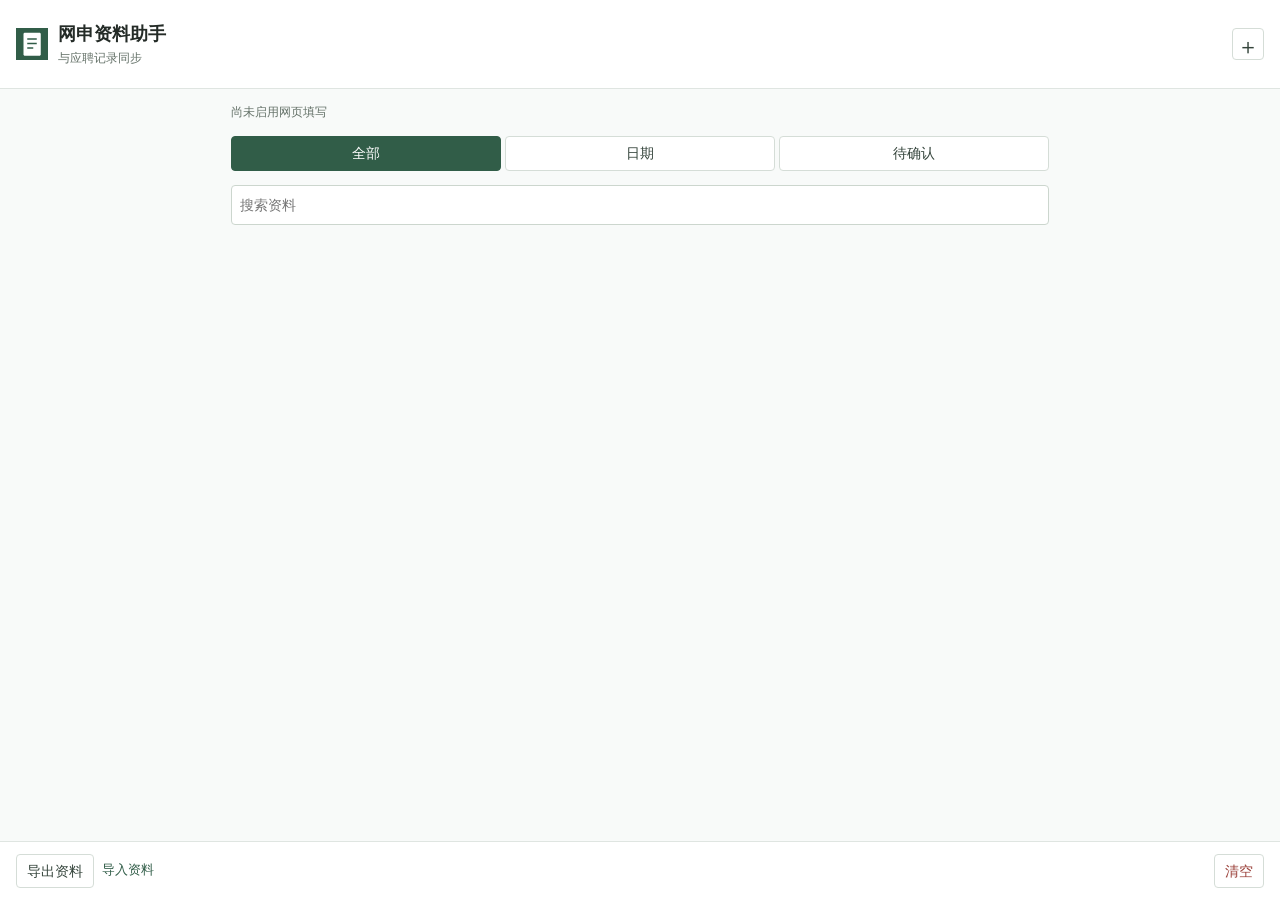
<file: extension/panel.html>
<!doctype html>
<html lang="zh-CN"><head><meta charset="utf-8"><meta name="viewport" content="width=device-width,initial-scale=1"><title>网申资料助手</title><link rel="stylesheet" href="panel.css"></head>
<body><header><img src="icon.png" width="32" height="32" alt=""><div><h1>网申资料助手</h1><p>与应聘记录同步</p></div><button id="add" title="新增资料" aria-label="新增资料">＋</button></header>
<main><p id="status" role="status">尚未启用网页填写</p><div id="context"></div><nav aria-label="资料视图"><button data-view="all" aria-pressed="true">全部</button><button data-view="dates" aria-pressed="false">日期</button><button data-view="pending" aria-pressed="false">待确认</button></nav><input id="search" type="search" placeholder="搜索资料" aria-label="搜索资料"><div id="entries"></div></main>
<footer><button id="export">导出资料</button><label class="import">导入资料<input id="import" type="file" accept=".json,application/json"></label><button id="clear">清空</button></footer>
<dialog id="editor"><form id="edit-form"><h2>编辑资料</h2><label>分组<select name="group" required></select></label><label id="new-group-row" hidden>新分组名称<input name="newGroup" maxlength="100" disabled></label><label>字段名称<input name="label" required></label><label>内容<textarea name="value" rows="6"></textarea></label><label>识别别名（逗号分隔）<input name="aliases"></label><label>来源 / 备注<textarea name="source" rows="3"></textarea></label><label class="check"><input name="date" type="checkbox">日期，仅作提示</label><label class="check"><input name="pending" type="checkbox">待确认，暂不推荐</label><div class="actions"><button type="button" id="delete">删除</button><button type="button" id="cancel">取消</button><button type="submit" class="primary">保存</button></div></form></dialog>
<script src="engine.js"></script><script src="panel.js"></script></body></html>
</file>
<file: extension/panel.css>
:root{font:14px/1.6 system-ui,"Microsoft YaHei",sans-serif;color:#242b27;background:#f8faf9;letter-spacing:0}*{box-sizing:border-box}body{margin:0;min-width:240px}header{display:flex;gap:10px;align-items:center;padding:20px 16px;border-bottom:1px solid #dfe5e1;background:#fff}header div{flex:1}h1{font-size:18px;margin:0}h2{font-size:18px;margin:0 0 12px}p{margin:0;color:#657269;font-size:12px}button,input,textarea{font:inherit;letter-spacing:0}button{cursor:pointer;border:1px solid #d5ddd7;border-radius:4px;background:white;color:#34443b;padding:5px 10px}button:hover{background:#edf3ef}button:focus-visible,input:focus-visible,textarea:focus-visible{outline:2px solid #34795c;outline-offset:2px}header button{font-size:22px;padding:0;width:32px;height:32px}main{padding:14px 16px 90px;max-width:850px;margin:auto}#context{font-size:12px;color:#836124;overflow-wrap:anywhere;margin-top:8px}nav{display:flex;gap:4px;margin:14px 0}nav button{flex:1}nav button[aria-pressed=true]{background:#315d48;color:white;border-color:#315d48}input:not([type=checkbox]):not([type=file]),textarea{width:100%;border:1px solid #ccd6ce;background:white;padding:8px;border-radius:4px;color:#242b27}textarea{resize:vertical}#search{margin-bottom:8px}article{border-bottom:1px solid #e0e6e2;padding:14px 0}article .meta{display:flex;align-items:center;gap:6px;color:#6e7c73;font-size:11px}article .meta span{flex:1;overflow-wrap:anywhere}article h3{font-size:14px;margin:5px 0}article .value{white-space:pre-wrap;overflow-wrap:anywhere;max-height:200px;overflow:auto}article small{display:block;color:#866627;overflow-wrap:anywhere;margin-top:8px}article button{font-size:12px;padding:3px 7px}article .copy{margin-top:8px}footer{position:fixed;bottom:0;left:0;right:0;background:#fff;border-top:1px solid #dfe5e1;padding:12px 16px;display:flex;gap:8px;align-items:center}.import{cursor:pointer;font-size:13px;color:#315d48}.import input{display:none}#clear{margin-left:auto;color:#9b413a}dialog{border:1px solid #cbd6cd;border-radius:6px;padding:20px;width:calc(100% - 24px);max-width:560px;max-height:90vh}dialog::backdrop{background:#17251c66}form>label{display:block;margin:10px 0;font-size:12px}.check{display:flex;align-items:center;gap:8px}.actions{display:flex;gap:8px;justify-content:flex-end;margin-top:20px}.primary{background:#315d48;color:white}#delete{margin-right:auto;color:#9b413a}
details.category{margin:8px 0;border:1px solid #d5ddd7;border-radius:5px;background:#fff}details.category>summary{display:flex;align-items:center;gap:8px;padding:12px;cursor:pointer;font-weight:600;list-style:none}details.category>summary::-webkit-details-marker{display:none}details.category>summary::before{content:"›";font-size:19px;line-height:1;color:#657269;transition:transform .15s}details.category[open]>summary::before{transform:rotate(90deg)}details.category>summary:hover{background:#edf3ef}details.category>summary:focus-visible{outline:2px solid #34795c;outline-offset:2px}details.category .count{margin-left:auto;white-space:nowrap;font-size:11px;font-weight:400;color:#657269}.category-content{padding:0 12px}.category-content article:last-child{border-bottom:0}details.category[open]>summary{border-bottom:1px solid #e0e6e2}
details.project{margin:10px 0;border:1px solid #dfe5e1;border-radius:4px;overflow:hidden}details.project>summary{position:relative;display:flex;flex-direction:column;gap:5px;padding:12px 12px 12px 30px;cursor:pointer;list-style:none;background:#f7faf8;overflow-wrap:anywhere}details.project>summary::-webkit-details-marker{display:none}details.project>summary::before{content:"›";position:absolute;left:12px;top:11px;font-size:19px;color:#657269}details.project[open]>summary::before{transform:rotate(90deg)}details.project>summary:focus-visible{outline:2px solid #34795c;outline-offset:-2px}details.project strong{font-size:14px;line-height:1.5}.project-dates{font-size:12px;color:#315d48;font-variant-numeric:tabular-nums}.project-meta{font-size:11px;color:#657269}.project-content{padding:0 10px}details.project[open]>summary{border-bottom:1px solid #dfe5e1}
details.education{margin:10px 0;border:1px solid #dfe5e1;border-radius:4px;overflow:hidden}details.education>summary{position:relative;display:flex;flex-direction:column;gap:5px;padding:12px 12px 12px 30px;cursor:pointer;list-style:none;background:#f7faf8;overflow-wrap:anywhere}details.education>summary::-webkit-details-marker{display:none}details.education>summary::before{content:"›";position:absolute;left:12px;top:11px;font-size:19px;color:#657269}details.education[open]>summary::before{transform:rotate(90deg)}details.education>summary:focus-visible{outline:2px solid #34795c;outline-offset:-2px}details.education strong{font-size:14px;line-height:1.5}details.education[open]>summary{border-bottom:1px solid #dfe5e1}
select{font:inherit;letter-spacing:0;width:100%;min-width:0;border:1px solid #ccd6ce;background:white;padding:8px;border-radius:4px;color:#242b27}select:focus-visible{outline:2px solid #34795c;outline-offset:2px}#new-group-row[hidden]{display:none}
</file>
